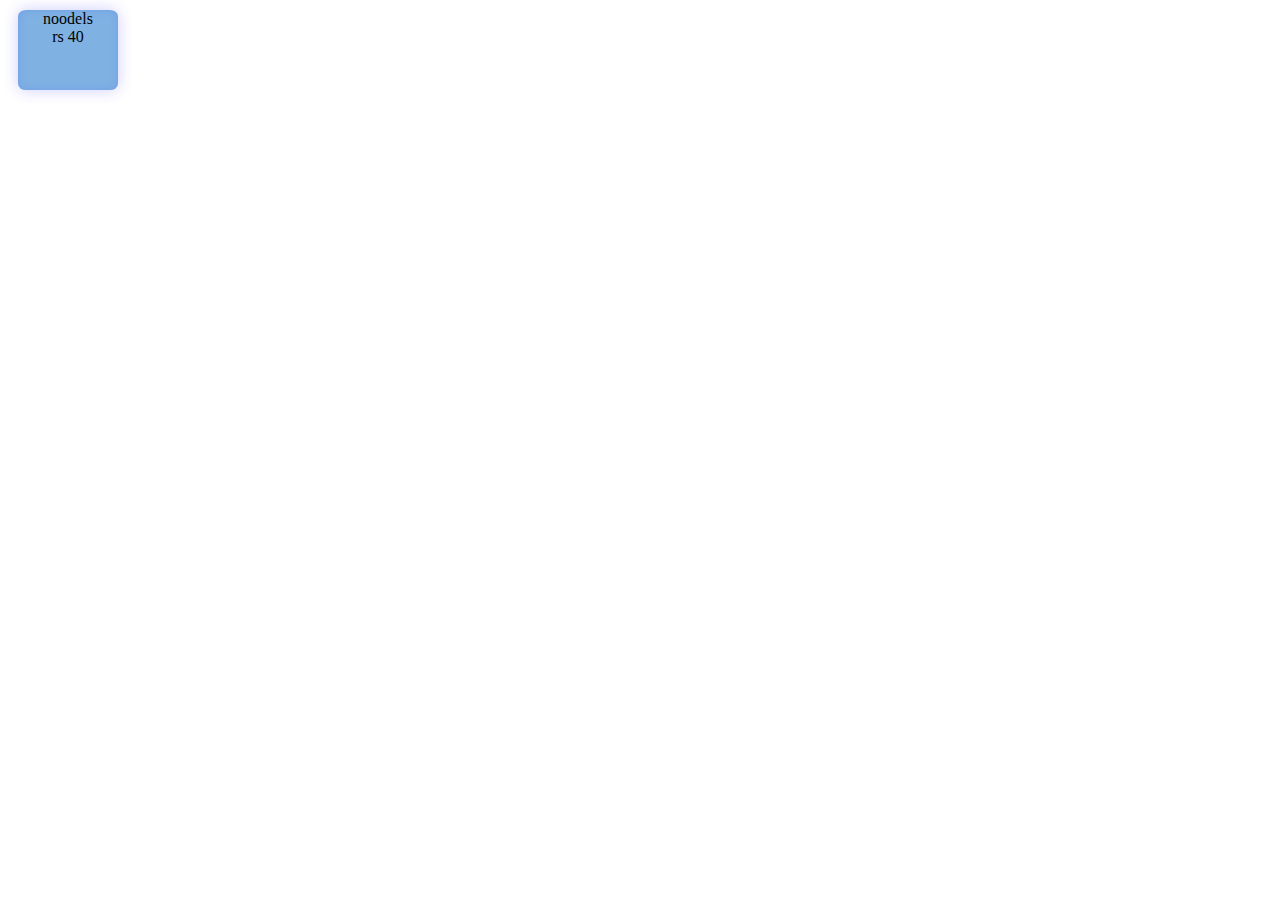
<file: menuliststyle.html>
<html>
<head>
<script src="http://ajax.googleapis.com/ajax/libs/jquery/1.11.1/jquery.min.js"></script> 
<style>
.items{
	width:100px;
	height:80px;
	overflow:hidden;
	background-color:rgba(0,100,200,0.5);
	border-radius: 8%;
	margin: 10px;
	box-shadow: inset 0 0 8px rgba(0,0,255,0.1) , 0 0 16px rgba(0,0,255,0.2);
}

.quantity {
	width:100%;
	font-size:70px;
	font-family:cursive;
	position:relative;
	text-align:center;
	top:100%;
	
}



</style>

<script>
function shift()
{
  $("#div").animate({top:'0%'},200,focuscursor);  
  
}
function focuscursor()
{
	document.getElementById("div").focus();
}
function shiftback()
{
	$("#div").animate({top:'120%'},200); 	
}
</script>

</head>
<body>
<div class="items" onclick="">
<div onclick="shift()" style="width:100px;height:80px;position:absolute;text-align:center">noodels<br>rs 40</div>
<input type="text" id="div" class="quantity" onblur="shiftback()" />
</div>
</file>
